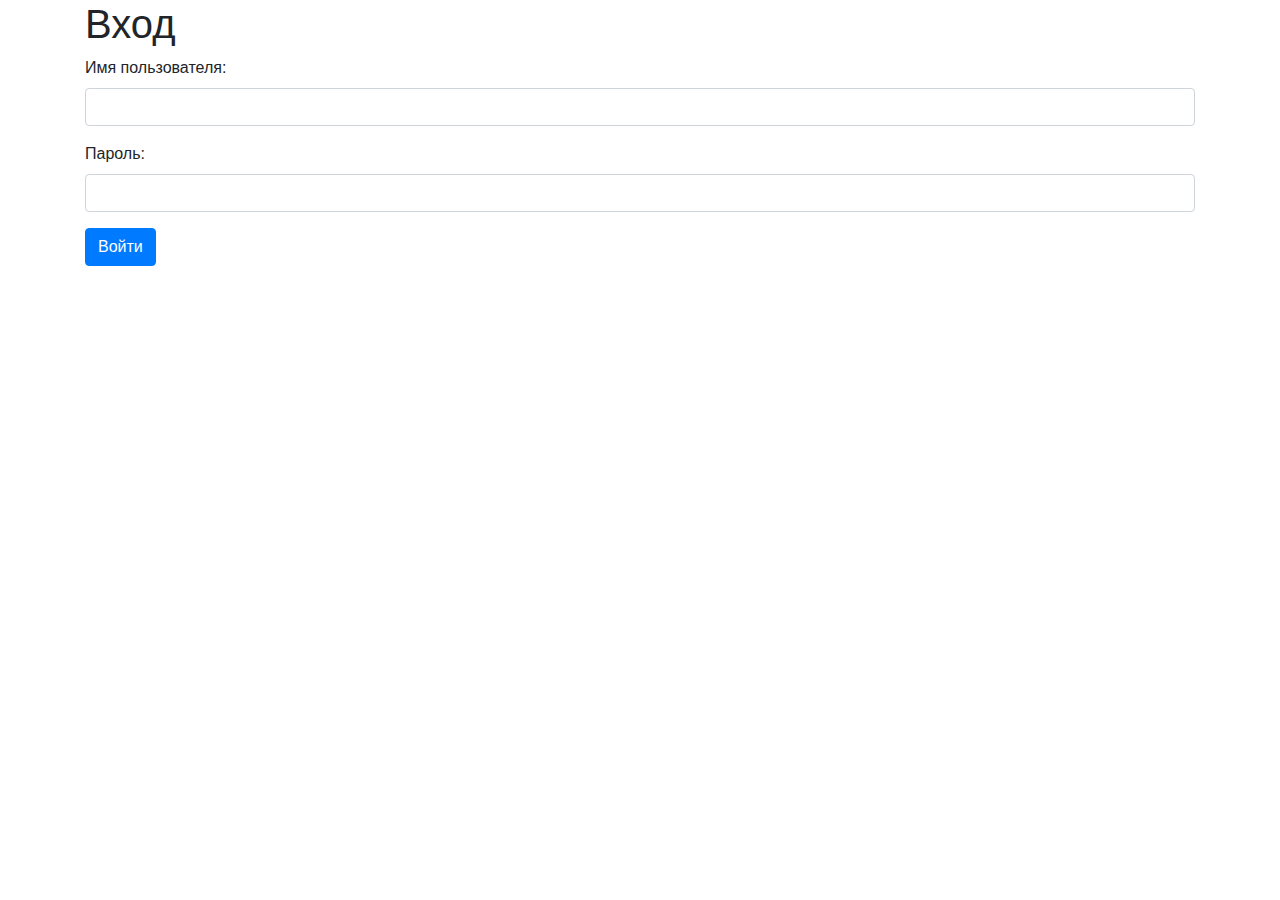
<file: app/templates/login.html>
<!DOCTYPE html>
<html>
<head>
    <title>Вход</title>
    <link rel="stylesheet" href="https://stackpath.bootstrapcdn.com/bootstrap/4.5.2/css/bootstrap.min.css">
</head>
<body>
    <div class="container">
        <h1>Вход</h1>
        <form method="post" action="/login">
            <div class="form-group">
                <label for="email">Имя пользователя:</label>
                <input type="text" class="form-control" id="email" name="email" required>
            </div>
            <div class="form-group">
                <label for="password">Пароль:</label>
                <input type="password" class="form-control" id="password" name="password" required>
            </div>
            <button type="submit" class="btn btn-primary">Войти</button>
        </form>
    </div>
</body>
</html>
</file>
